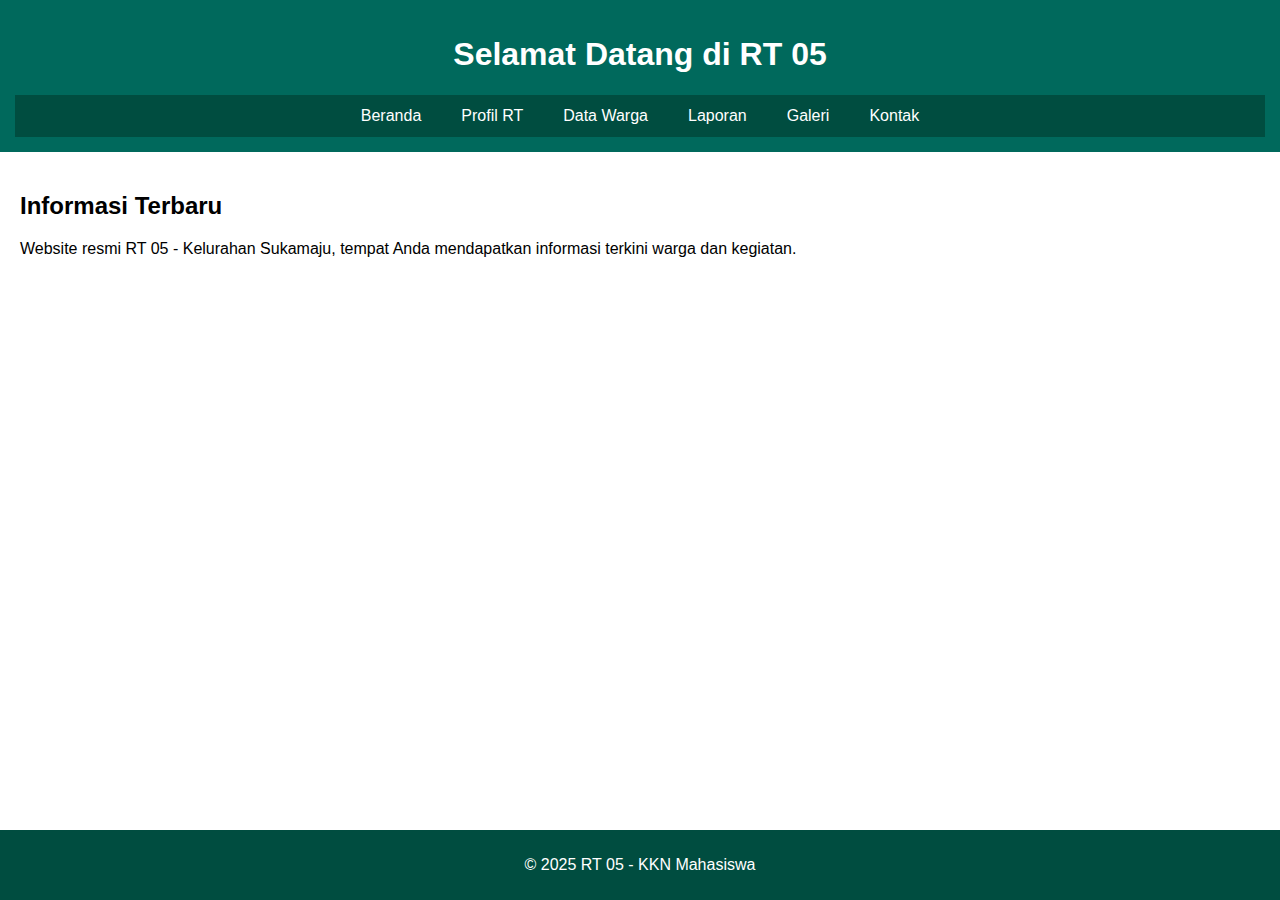
<file: index.html>
<!DOCTYPE html>
<html lang="id">
<head>
  <meta charset="UTF-8" />
  <meta name="viewport" content="width=device-width, initial-scale=1.0"/>
  <title>Website RT 05 - Beranda</title>
  <link rel="stylesheet" href="css/style.css"/>
</head>
<body>
  <header>
    <h1>Selamat Datang di RT 05</h1>
    <input type="checkbox" id="menu-toggle" />
    <label for="menu-toggle" class="hamburger">&#9776;</label>
    <nav>
      <ul>
        <li><a href="index.html">Beranda</a></li>
        <li><a href="profil.html">Profil RT</a></li>
        <li><a href="data-warga.html">Data Warga</a></li>
        <li><a href="pengumuman.html">Laporan</a></li>
        <li><a href="galeri.html">Galeri</a></li>
        <li><a href="kontak.html">Kontak</a></li>
      </ul>
    </nav>
  </header>

  <main>
    <section>
      <h2>Informasi Terbaru</h2>
      <p>Website resmi RT 05 - Kelurahan Sukamaju, tempat Anda mendapatkan informasi terkini warga dan kegiatan.</p>
    </section>
  </main>

  <footer>
    <p>&copy; 2025 RT 05 - KKN Mahasiswa</p>
  </footer>
</body>
</html>
</file>
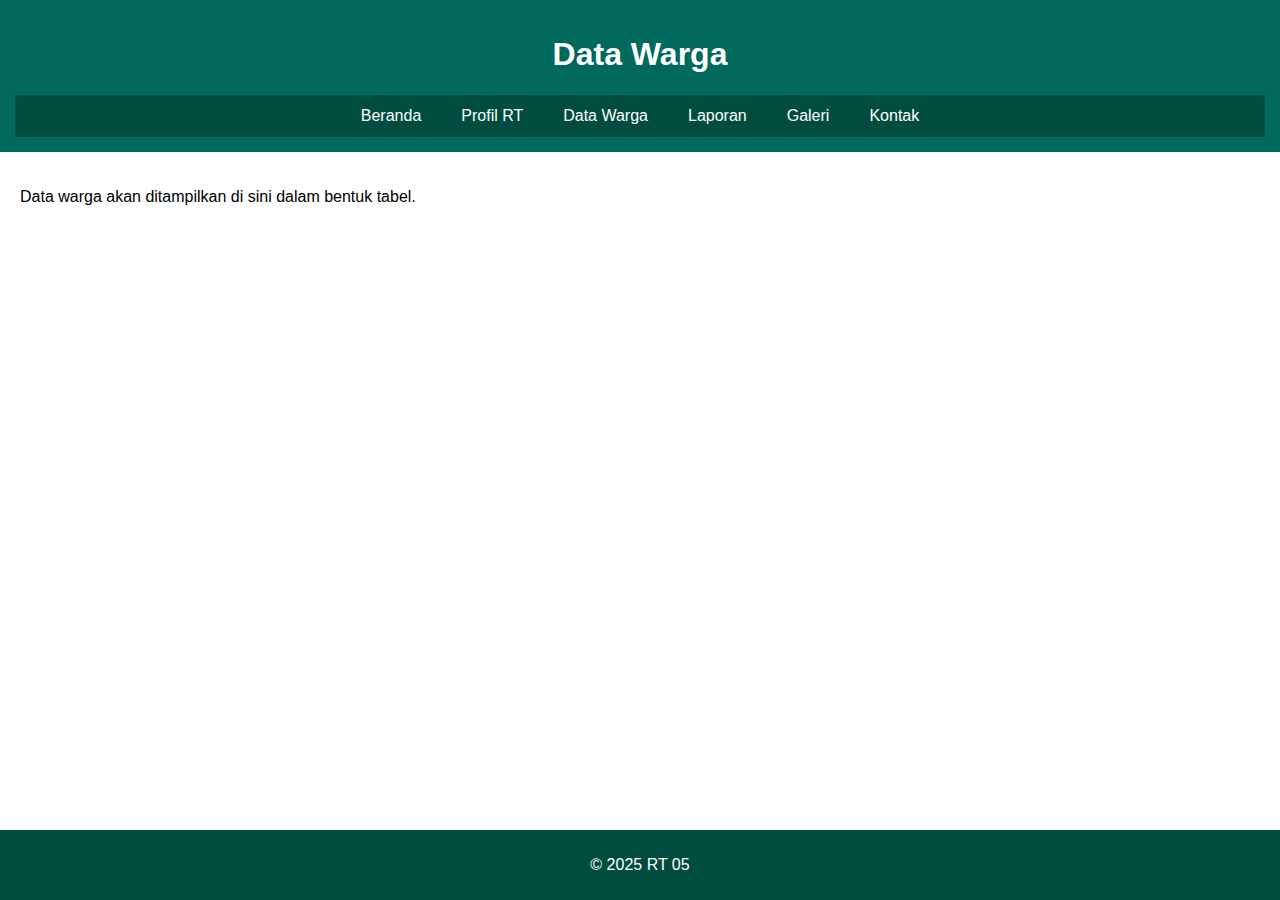
<file: data-warga.html>
<!DOCTYPE html>
<html lang="id">
<head><meta charset="UTF-8"><title>Data Warga</title><link rel="stylesheet" href="css/style.css"/></head>
<body>
 <header>
    <h1>Data Warga</h1>
    <input type="checkbox" id="menu-toggle" />
    <label for="menu-toggle" class="hamburger">&#9776;</label>
    <nav>
      <ul>
        <li><a href="index.html">Beranda</a></li>
        <li><a href="profil.html">Profil RT</a></li>
        <li><a href="data-warga.html">Data Warga</a></li>
        <li><a href="pengumuman.html">Laporan</a></li>
        <li><a href="galeri.html">Galeri</a></li>
        <li><a href="kontak.html">Kontak</a></li>
      </ul>
    </nav>
  </header>
<main><p>Data warga akan ditampilkan di sini dalam bentuk tabel.</p></main>
<footer><p>&copy; 2025 RT 05</p></footer>
</body>
</html>
</file>
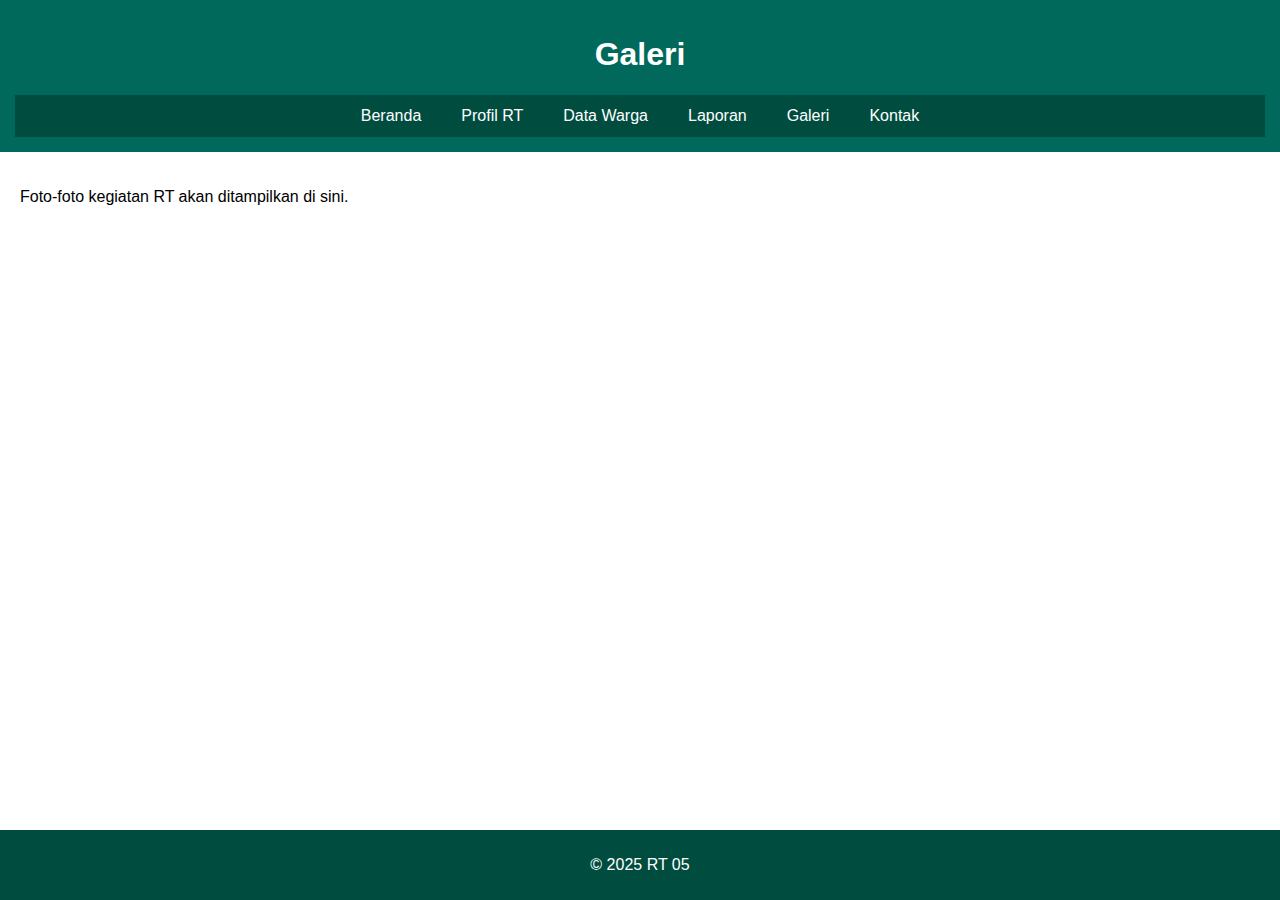
<file: galeri.html>
<!DOCTYPE html>
<html lang="id">
<head><meta charset="UTF-8"><title>Galeri</title><link rel="stylesheet" href="css/style.css"/></head>
<body>
 <header>
    <h1>Galeri</h1>
    <input type="checkbox" id="menu-toggle" />
    <label for="menu-toggle" class="hamburger">&#9776;</label>
    <nav>
      <ul>
        <li><a href="index.html">Beranda</a></li>
        <li><a href="profil.html">Profil RT</a></li>
        <li><a href="data-warga.html">Data Warga</a></li>
        <li><a href="pengumuman.html">Laporan</a></li>
        <li><a href="galeri.html">Galeri</a></li>
        <li><a href="kontak.html">Kontak</a></li>
      </ul>
    </nav>
  </header>
<main><p>Foto-foto kegiatan RT akan ditampilkan di sini.</p></main>
<footer><p>&copy; 2025 RT 05</p></footer>
</body>
</html>
</file>
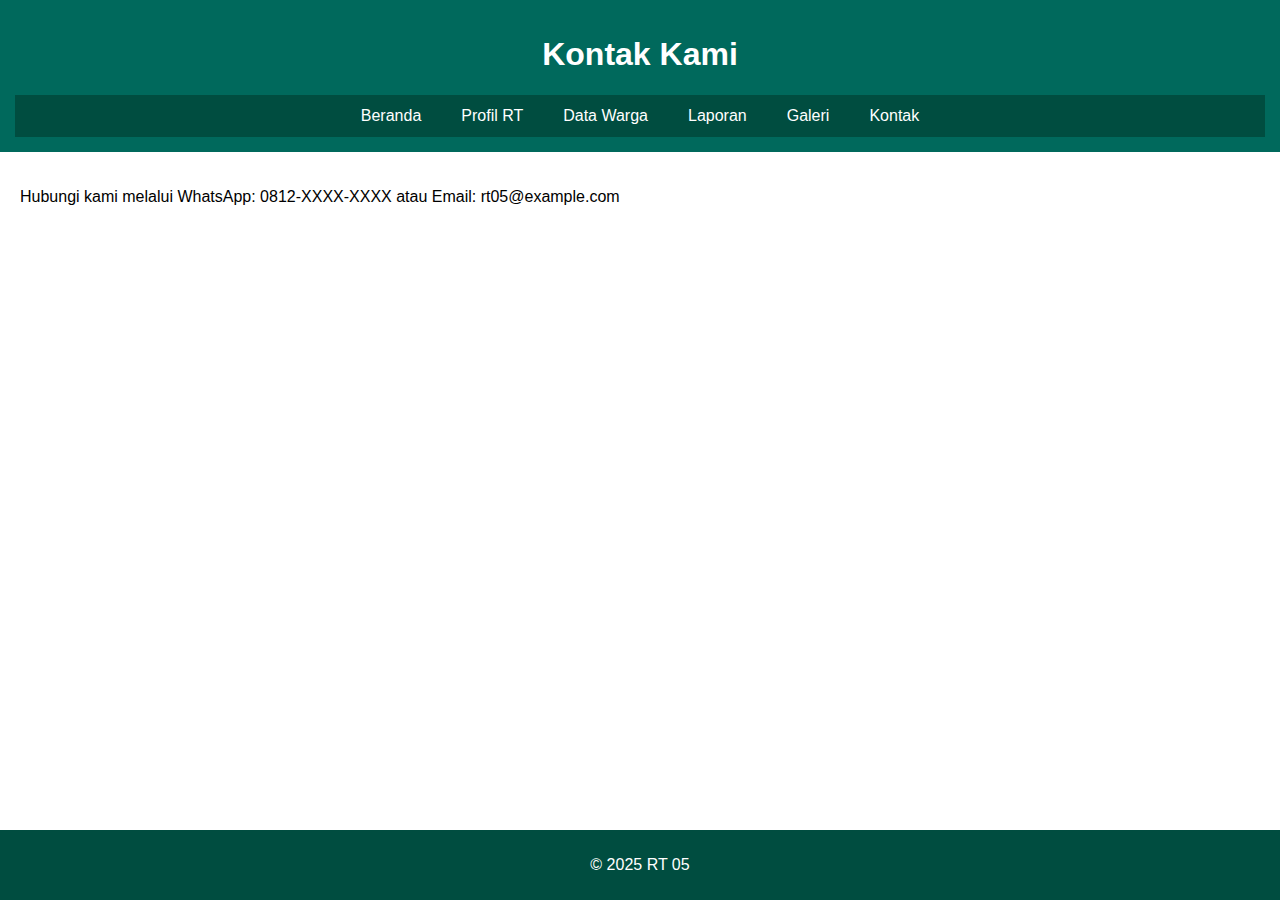
<file: kontak.html>
<!DOCTYPE html>
<html lang="id">
<head><meta charset="UTF-8"><title>Kontak</title><link rel="stylesheet" href="css/style.css"/></head>
<body>
 <header>
    <h1>Kontak Kami</h1>
    <input type="checkbox" id="menu-toggle" />
    <label for="menu-toggle" class="hamburger">&#9776;</label>
    <nav>
      <ul>
        <li><a href="index.html">Beranda</a></li>
        <li><a href="profil.html">Profil RT</a></li>
        <li><a href="data-warga.html">Data Warga</a></li>
        <li><a href="pengumuman.html">Laporan</a></li>
        <li><a href="galeri.html">Galeri</a></li>
        <li><a href="kontak.html">Kontak</a></li>
      </ul>
    </nav>
  </header>
<main><p>Hubungi kami melalui WhatsApp: 0812-XXXX-XXXX atau Email: rt05@example.com</p></main>
<footer><p>&copy; 2025 RT 05</p></footer>
</body>
</html>
</file>
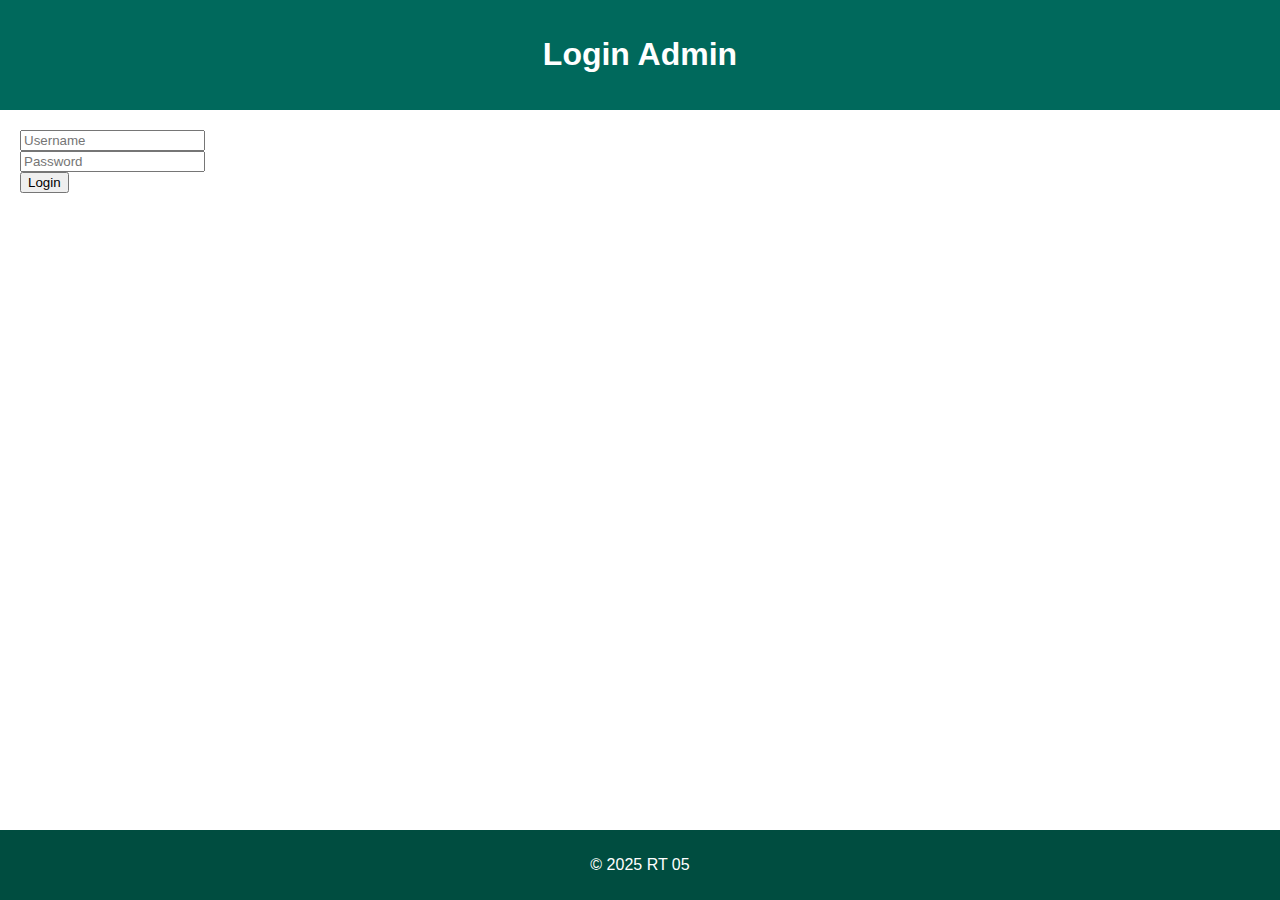
<file: login.html>
<!DOCTYPE html>
<html lang="id">
<head><meta charset="UTF-8"><title>Login Admin</title><link rel="stylesheet" href="css/style.css"/></head>
<body>
<header><h1>Login Admin</h1></header>
<main>
<form action="admin.html">
  <input type="text" placeholder="Username" required /><br />
  <input type="password" placeholder="Password" required /><br />
  <button type="submit">Login</button>
</form>
</main>
<footer><p>&copy; 2025 RT 05</p></footer>
</body>
</html>
</file>
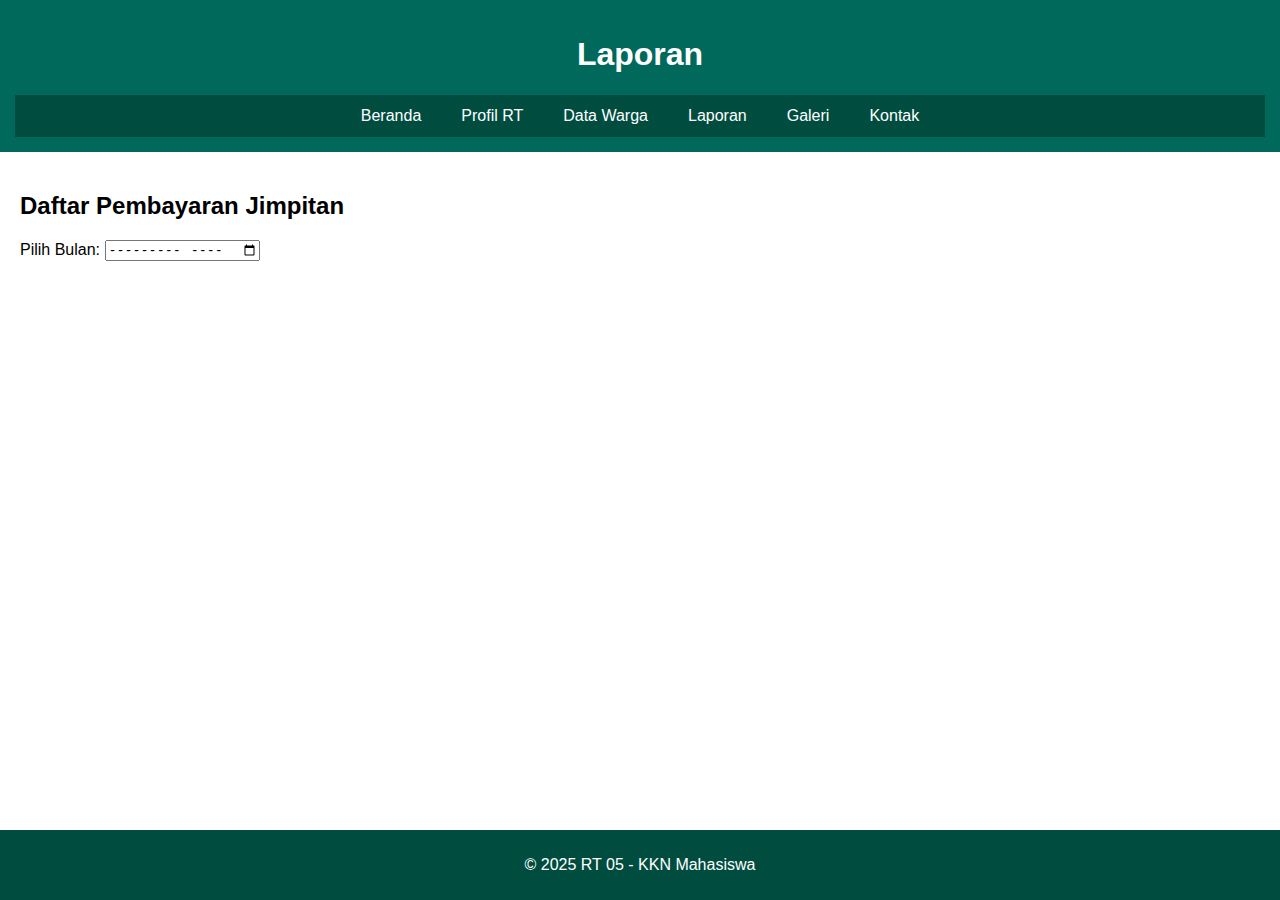
<file: pengumuman.html>
<!DOCTYPE html>
<html lang="id">
<head>
  <meta charset="UTF-8" />
  <meta name="viewport" content="width=device-width, initial-scale=1.0"/>
  <title>Website RT 05 - Beranda</title>
  <link rel="stylesheet" href="css/style.css"/>
</head>
<body>
   <header>
    <h1>Laporan</h1>
    <input type="checkbox" id="menu-toggle" />
    <label for="menu-toggle" class="hamburger">&#9776;</label>
    <nav>
      <ul>
        <li><a href="index.html">Beranda</a></li>
        <li><a href="profil.html">Profil RT</a></li>
        <li><a href="data-warga.html">Data Warga</a></li>
        <li><a href="pengumuman.html">Laporan</a></li>
        <li><a href="galeri.html">Galeri</a></li>
        <li><a href="kontak.html">Kontak</a></li>
      </ul>
    </nav>
  </header>

  <main>
    <h2>Daftar Pembayaran Jimpitan</h2>

    <label for="bulan">Pilih Bulan:</label>
    <input type="month" id="bulan" />

    <div class="table-container">
      <table id="tabelJimpitan">
        <thead id="thead"></thead>
        <tbody id="tbody"></tbody>
      </table>
    </div>
  </main>

  <script>
    const tabel = document.getElementById("tabelJimpitan");
    const inputBulan = document.getElementById("bulan");
    let dataAsli = [];

    // Ambil data dari Google Apps Script
    fetch("https://script.google.com/macros/s/AKfycby-IQsvPWP-D8ARMf3FjKVDaRVhchYb7FJx7qdItP6Gk8P8HGsVTjqfrhTuhlIaMOjpCA/exec")
      .then(res => res.json())
      .then(data => {
        dataAsli = data;
        tampilkanTabel(data);
      });

    inputBulan.addEventListener("change", () => {
      const bulanDipilih = inputBulan.value; // format: "2025-07"
      if (!bulanDipilih) return;

      const [tahun, bulan] = bulanDipilih.split("-");
      const dataFiltered = dataAsli.map(row => {
        const newRow = { Nama: row.Nama };
        for (const [tanggal, nilai] of Object.entries(row)) {
          if (tanggal === "Nama") continue;
          const t = new Date(tanggal);
          if (
            t.getFullYear() == tahun &&
            t.getMonth() + 1 == parseInt(bulan)
          ) {
            newRow[tanggal] = nilai;
          }
        }
        return newRow;
      });
      tampilkanTabel(dataFiltered);
    });

    function tampilkanTabel(data) {
      let html = "<tr><th>Nama</th>";
      const semuaTanggal = new Set();

      data.forEach(row => {
        Object.keys(row).forEach(k => {
          if (k !== "Nama") semuaTanggal.add(k);
        });
      });

      // Urutkan tanggal berdasarkan waktu sebenarnya
      const tanggalList = Array.from(semuaTanggal).sort((a, b) => new Date(a) - new Date(b));

      tanggalList.forEach(tgl => html += `<th>${tgl}</th>`);
      html += "</tr>";

      data.forEach(row => {
        html += `<tr><td>${row.Nama}</td>`;
        tanggalList.forEach(tgl => {
          html += `<td>${row[tgl] || "❌"}</td>`;
        });
        html += `</tr>`;
      });

      tabel.innerHTML = html;
    }
  </script>

  <footer>
    <p>&copy; 2025 RT 05 - KKN Mahasiswa</p>
  </footer>
</body>
</html>
</file>
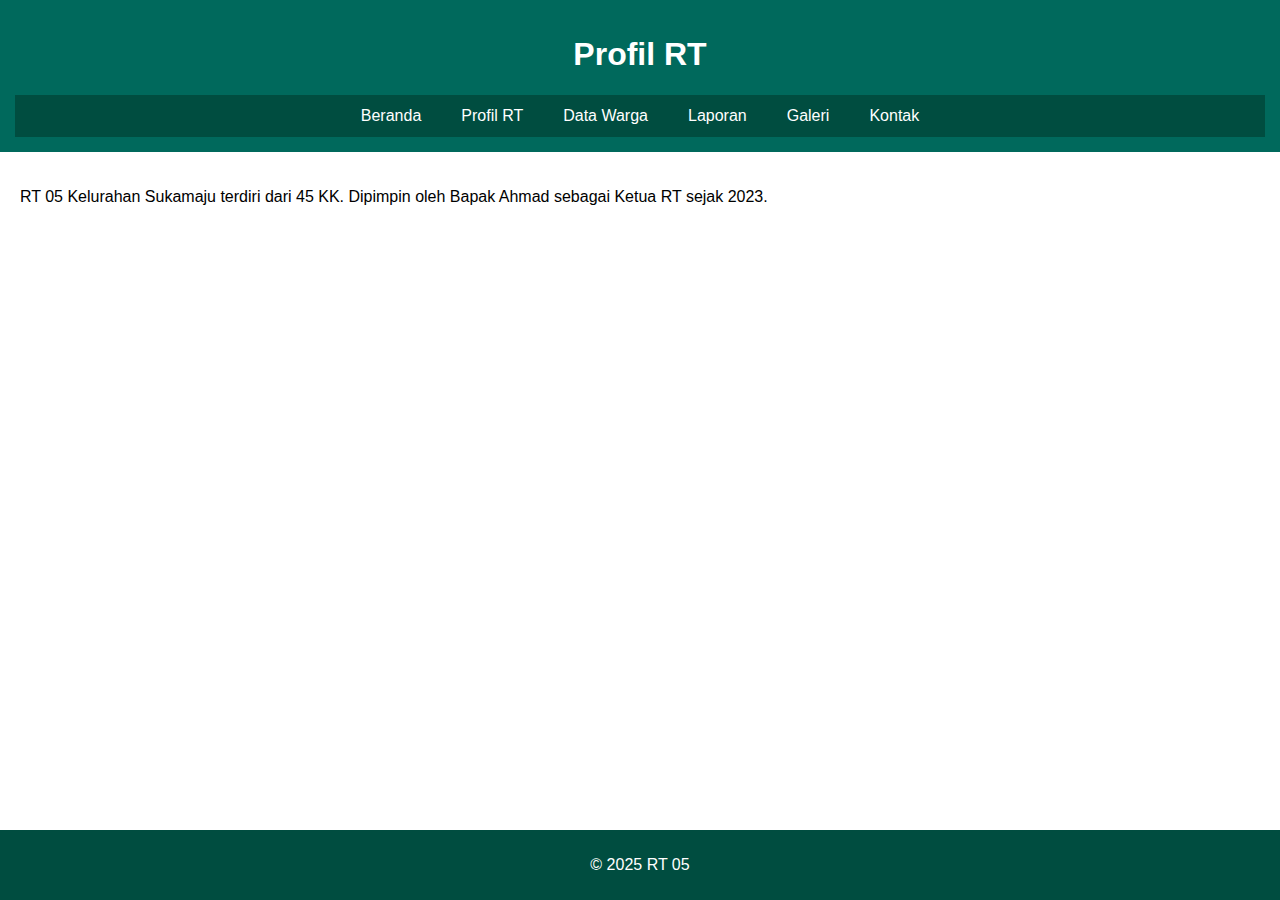
<file: profil.html>
<!DOCTYPE html>
<html lang="id">
<head><meta charset="UTF-8"><title>Profil RT</title><link rel="stylesheet" href="css/style.css"/></head>
<body>
 <header>
    <h1>Profil RT</h1>
    <input type="checkbox" id="menu-toggle" />
    <label for="menu-toggle" class="hamburger">&#9776;</label>
    <nav>
      <ul>
        <li><a href="index.html">Beranda</a></li>
        <li><a href="profil.html">Profil RT</a></li>
        <li><a href="data-warga.html">Data Warga</a></li>
        <li><a href="pengumuman.html">Laporan</a></li>
        <li><a href="galeri.html">Galeri</a></li>
        <li><a href="kontak.html">Kontak</a></li>
      </ul>
    </nav>
  </header>
<main><p>RT 05 Kelurahan Sukamaju terdiri dari 45 KK. Dipimpin oleh Bapak Ahmad sebagai Ketua RT sejak 2023.</p></main>
<footer><p>&copy; 2025 RT 05</p></footer>
</body>
</html>
</file>
<file: css/style.css>
body {
  font-family: Arial, sans-serif;
  margin: 0;
  padding: 0;
  display: flex;
  flex-direction: column;
  min-height: 100vh;
}

header {
  background-color: #00695c;
  color: white;
  padding: 15px;
  text-align: center;
}

nav ul {
  list-style: none;
  background: #004d40;
  display: flex;
  justify-content: center;
  padding: 0;
  margin: 0;
}

nav ul li {
  margin: 0;
}

nav ul li a {
  display: block;
  padding: 12px 20px;
  color: white;
  text-decoration: none;
}

nav ul li a:hover {
  background-color: #00796b;
}

main {
  flex: 1;
  padding: 20px;
}

 .table-container {
      width: 100%;
      overflow-x: auto;
      margin-top: 20px;
    }

    table {
      border-collapse: collapse;
      width: 100%;
      max-width: 100%;
    }

    th, td {
      border: 1px solid #ccc;
      padding: 8px 12px;
      text-align: center;
      white-space: nowrap;
    }

    thead {
      background-color: #f1f1f1;
      position: sticky;
      top: 0;
      z-index: 1;
    }

footer {
  background: #004d40;
  color: white;
  text-align: center;
  padding: 10px;
}

/* Hamburger awalnya sembunyi */
#menu-toggle {
  display: none;
}

.hamburger {
  display: none;
  font-size: 28px;
  cursor: pointer;
  padding: 10px;
  background: #004d40;
  color: white;
  text-align: right;
}

@media (max-width: 768px) {
  nav ul {
    display: none;
    flex-direction: column;
    align-items: flex-start;
    background: #004d40;
    padding: 0;
    margin: 0;
    width: 100%;
  }

  nav ul li {
    width: 100%;
  }

  nav ul li a {
    padding: 12px 16px;
    width: 100%;
    box-sizing: border-box;
  }

  .hamburger {
    display: block;
    text-align: right;
  }

  /* Tampilkan menu jika checkbox dicentang */
  #menu-toggle:checked + .hamburger + nav ul {
    display: flex;
  }
}
</file>
